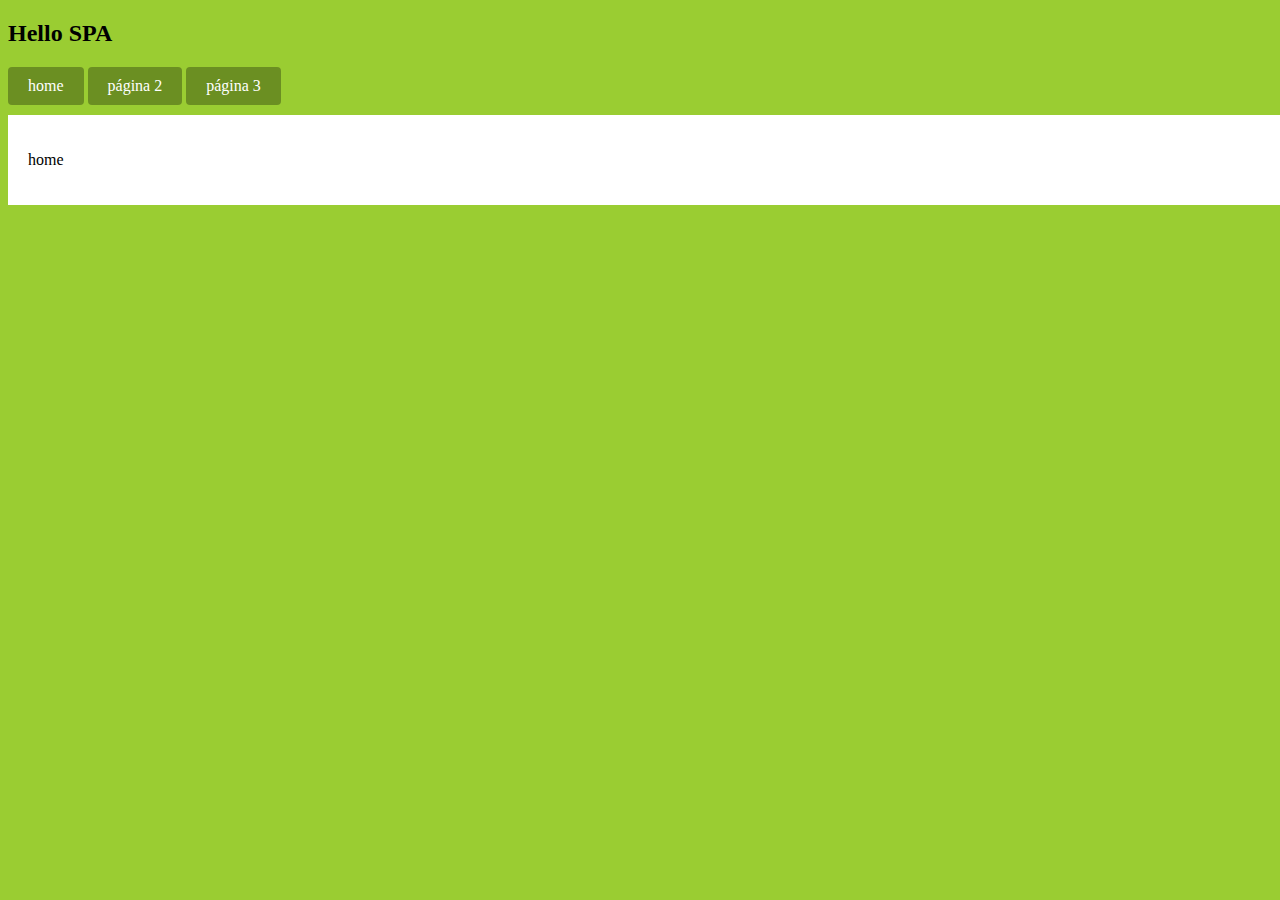
<file: index.html>
<!DOCTYPE html>
<html lang="en">
<head>
    <meta charset="UTF-8">
    <meta name="viewport" content="width=device-width, initial-scale=1.0">
    <meta http-equiv="X-UA-Compatible" content="ie=edge">
    <title>SPA com Vue na SON 10 anos</title>
    <link rel="stylesheet" href="style.css">
</head>
<body>
    <div id="app">
        <h2>Hello SPA</h2>
        <nav>
            <ul>
                <li><a href="index.html">home</a></li>
                <li><a href="page2.html">página 2</a></li>
                <li><a href="page3.html">página 3</a></li>
            </ul>
        </nav>
        <main>
            <div class="content"><p>home</p></div>
        </main>
    </div>
</body>
</html>
</file>
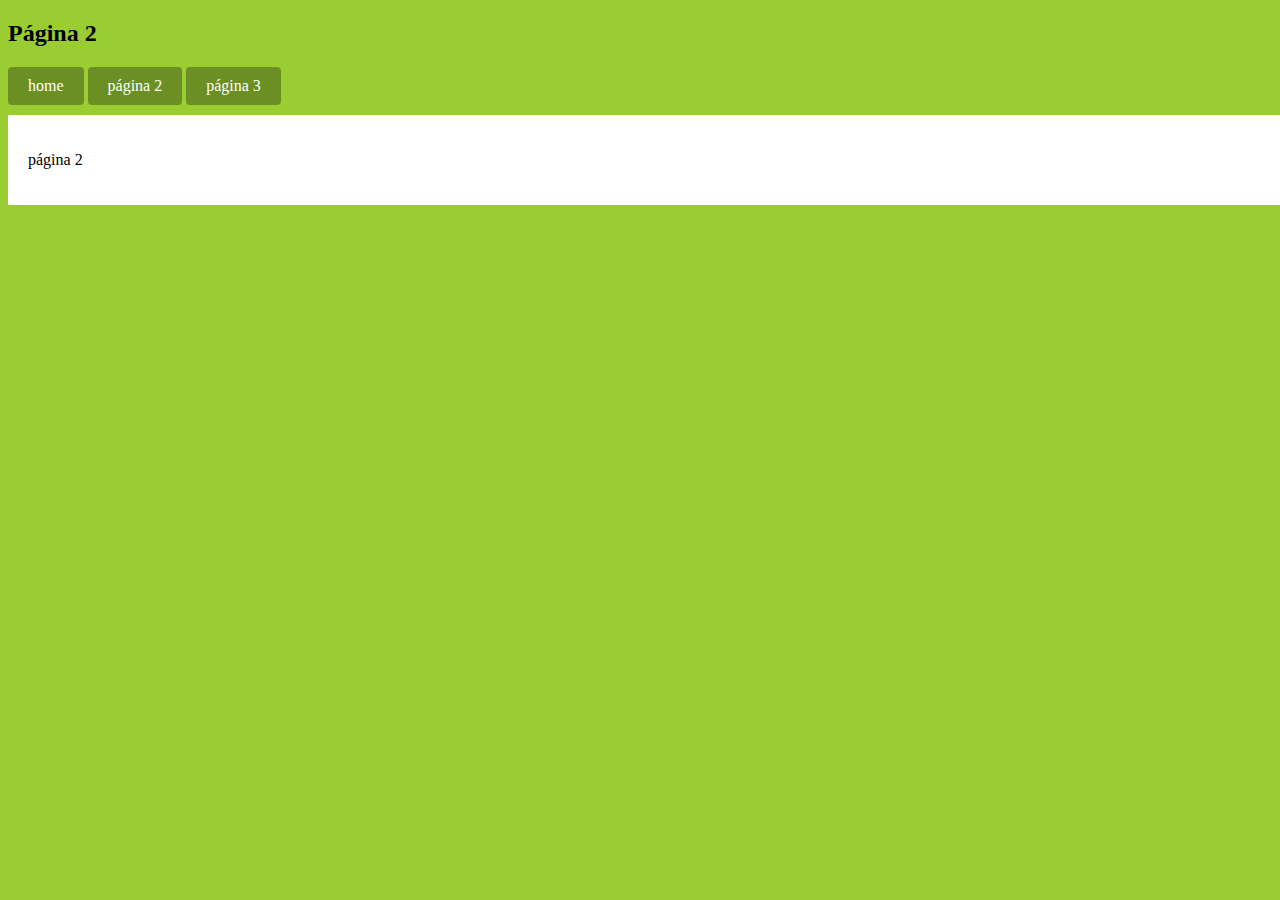
<file: page2.html>
<!DOCTYPE html>
<html lang="en">
<head>
    <meta charset="UTF-8">
    <meta name="viewport" content="width=device-width, initial-scale=1.0">
    <meta http-equiv="X-UA-Compatible" content="ie=edge">
    <title>SPA com Vue na SON 10 anos</title>
    <link rel="stylesheet" href="style.css">
</head>
<body>
    <div id="app">
        <h2>Página 2</h2>
        <nav>
            <ul>
                <li><a href="index.html">home</a></li>
                <li><a href="page2.html">página 2</a></li>
                <li><a href="page3.html">página 3</a></li>
            </ul>
        </nav>
        <main>
            <div class="content"><p>página 2</p></div>
        </main>
    </div>
</body>
</html>
</file>
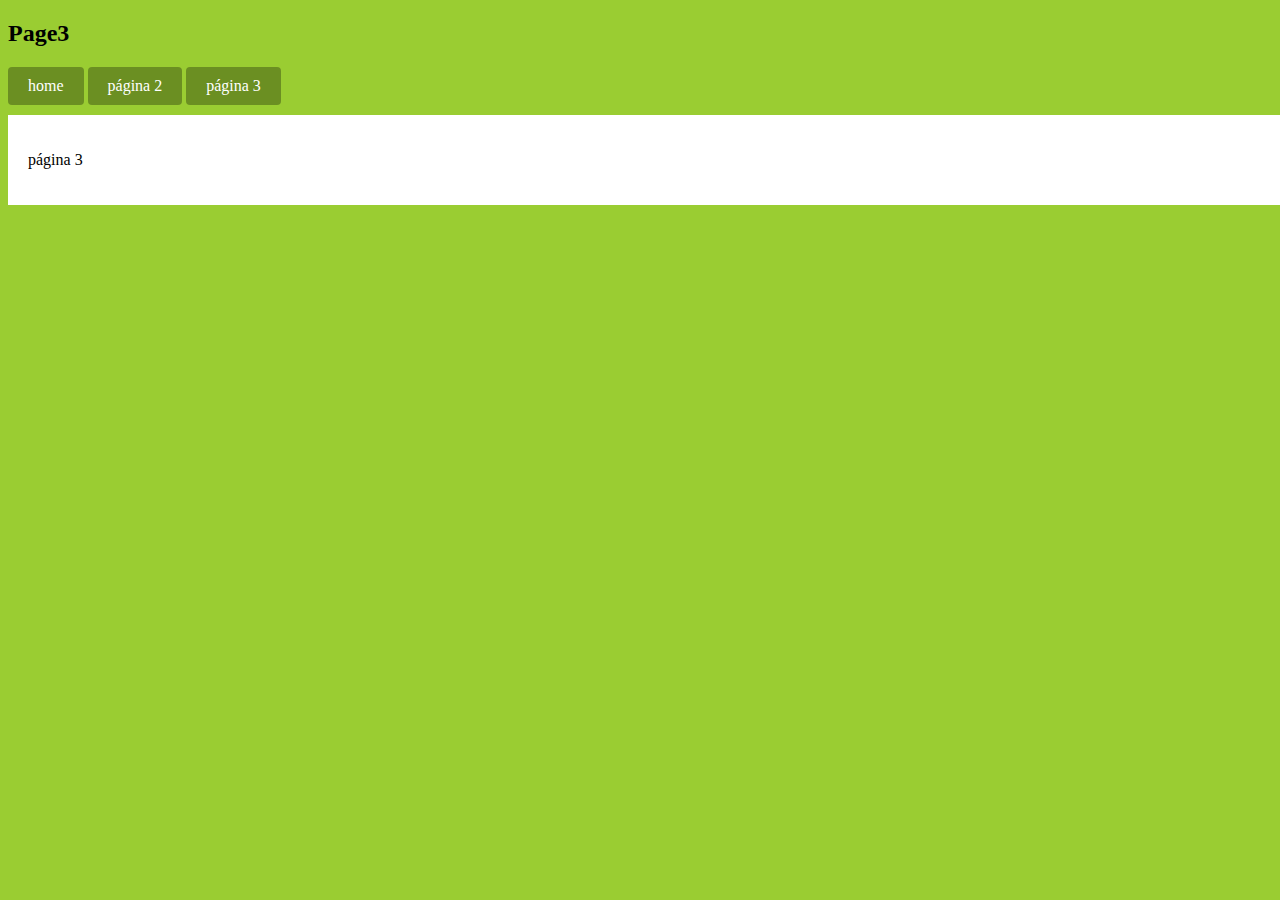
<file: page3.html>
<!DOCTYPE html>
<html lang="en">
<head>
    <meta charset="UTF-8">
    <meta name="viewport" content="width=device-width, initial-scale=1.0">
    <meta http-equiv="X-UA-Compatible" content="ie=edge">
    <title>SPA com Vue na SON 10 anos</title>
    <link rel="stylesheet" href="style.css">
</head>
<body>
    <div id="app">
        <h2>Page3</h2>
        <nav>
            <ul>
                <li><a href="index.html">home</a></li>
                <li><a href="page2.html">página 2</a></li>
                <li><a href="page3.html">página 3</a></li>
            </ul>
        </nav>
        <main>
            <div class="content"><p>página 3</p></div>
        </main>
    </div>
</body>
</html>
</file>
<file: style.css>
body {
    background-color: yellowgreen;
}

nav ul, nav li {
    display: inline-block;
    list-style: none;
    margin: 0;
    padding: 0;
}

nav ul li a {
    display: block;
    background-color: rgba(0, 0, 0, 0.3);
    margin-bottom: 10px;
    padding: 10px 20px;
    color: white;
    text-decoration: none;
    border-radius: 4px;
}

nav ul li a:hover {
    background-color: rgba(0, 0, 0, 0.5);
}

.content {
    background-color: white;
    padding: 20px;
}

.content.not-found {
    background-color: red;
    color: white;
    padding: 20px;
}


/* ANIMAÇÕES */

body {
    overflow: hidden;
    width: 100%;
}

.transition {
  position: relative;
}

.animated {
  position: absolute;
  top: 0;
}

.content {
    width: 100%;
}
</file>
